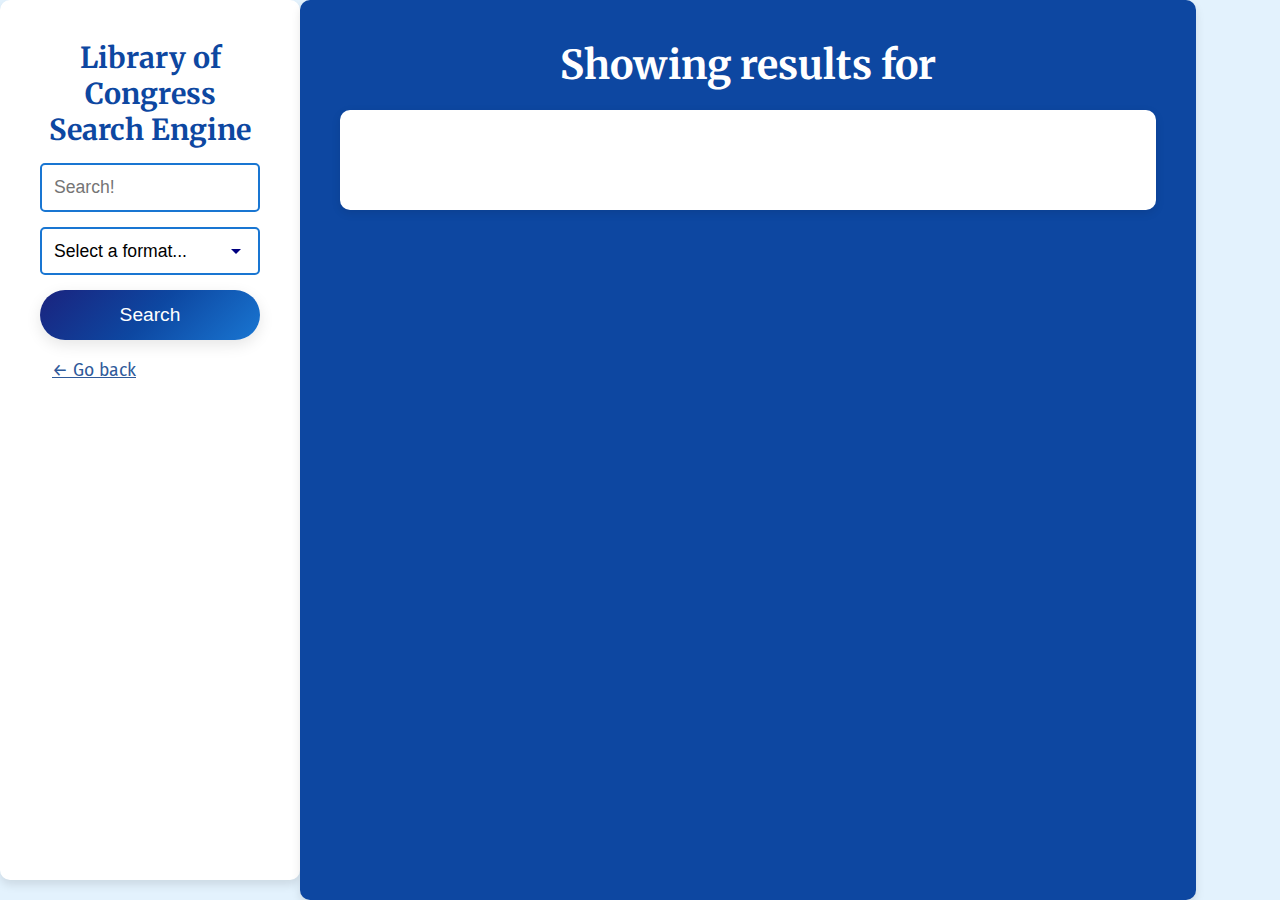
<file: search-results.html>
<!DOCTYPE html>
<html lang="en">

<head>
  <meta charset="UTF-8" />
  <meta name="viewport" content="width=device-width, initial-scale=1.0" />
  <title>Results | Library of Congress Search</title>
  <link href="https://fonts.googleapis.com/css2?family=Fira+Sans:wght@400&family=Merriweather:wght@700&display=swap"
    rel="stylesheet" />
   
    <link rel="stylesheet" href="./assets/css/searchresult.css" />
</head>

<body>

  <div class="flex-row align-start align-stretch-md align-content-start align-content-stretch-md min-100-vh bg-primary">
    <div class="col-12 col-md-3 bg-light p-3">
      <nav>
        <h1 class="search-sidebar-title text-primary">Library of Congress Search Engine</h1>
        
      </nav>
      <form id="search-form" class="mb-2">
        <input id="search-input" class="form-input w-100" type="text" placeholder="Search!">
        <select id="format-input" class="form-input w-100">
          <option value="" disabled selected>Select a format...</option>
          <option value="maps">Maps</option>
          <option value="audio">Audio</option>
          <option value="photos">Photos</option>
          <option value="manuscripts">Manuscripts</option>
          <option value="newspapers">Newspapers</option>
          <option value="film-and-videos">Film and Videos</option>
          <option value="notated-music">Notated Music</option>
          <option value="websites">Websites</option>
        </select>
        <button class="btn btn-info btn-block">Search</button>
      </form>
      <a href="./index.html" class="back-button btn btn-block btn-danger">&larr; Go back</a>

     
    </div>

    <div class="col-12 col-md-9 p-3 text-light">
      <h2>Showing results for <span id="result-text"></span></h2>
      <div id="result-content"></div>
    </div>
  </div>

  <script src="./assets/js/display-search.js"></script>
</body>

</html>
</file>
<file: assets/css/searchresult.css>
/* Basic reset */
* {
  margin: 0;
  padding: 0;
  box-sizing: border-box;
}

body {
  font-family: 'Fira Sans', sans-serif;
  background-color: #f0f4f8;
  display: flex;
  justify-content: center;
  align-items: center;
  min-height: 100vh;
  background-image: url('https://www.transparenttextures.com/patterns/snow.png'); /* Light texture */
}

/* Main Wrapper for Results Page */
.flex-row {
  width: 100%;
  display: flex;
  flex-direction: column;
  min-height: 100vh;
  background-color: #e3f2fd;
}

/* Sidebar Styling */
.col-12 {
  width: 100%;
}

.col-md-3 {
  width: 100%;
  max-width: 300px;
  background: #ffffff;
  padding: 20px;
  box-shadow: 0 5px 10px rgba(0, 0, 0, 0.1);
  border-radius: 10px;
  margin-bottom: 20px;
}

.search-sidebar-title {
  color: #0d47a1;
  font-size: 1.8em;
  margin-bottom: 15px;
  text-align: center;
  font-family: 'Merriweather', serif;
}

.back-button {
  
  color:#2f5a9a;
  font-size: 1.1em;
 
  padding: 12px;
  cursor: pointer;
  text-align: center;
  transition: all 0.4s ease;
  width: 100%;
  margin-top: 20px; /* Added margin to prevent overlap */
  margin-bottom: 10px;
}

.back-button:hover {
  background: #0d47a1;
  transform: translateY(-5px);
  box-shadow: 0 6px 15px rgba(0, 0, 0, 0.2);
}

/* Form Styling */
#search-form {
  display: flex;
  flex-direction: column;
  gap: 15px; /* Adjusted gap for better spacing */
}

.form-input {
  padding: 12px;
  font-size: 1.1em;
  border: 2px solid #1976d2;
  border-radius: 5px;
  background-color: #ffffff;
  transition: all 0.3s ease;
}

.form-input:focus {
  border-color: #0d47a1;
  background-color: #e0f7fa;
  box-shadow: 0 0 10px rgba(0, 0, 255, 0.3);
  outline: none;
}

#format-input {
  appearance: none;
  background: url('data:image/svg+xml;utf8,<svg fill="navy" height="24" viewBox="0 0 24 24" width="24" xmlns="http://www.w3.org/2000/svg"><path d="M7 10l5 5 5-5H7z"/></svg>') no-repeat right 10px center;
  padding-right: 40px;
}

/* Search Button */
.btn-info {
  padding: 14px; /* Increased padding for a more comfortable touch */
  font-size: 1.2em;
  background: linear-gradient(135deg, #1a237e, #0d47a1, #1976d2);
  color: white;
  border: none;
  border-radius: 50px;
  cursor: pointer;
  transition: all 0.4s ease;
  text-align: center;
  width: 100%;
  box-shadow: 0 5px 15px rgba(0, 0, 0, 0.1);
  margin-bottom: 20px; /* Added margin to prevent overlap */
}

.btn-info:hover {
  background: linear-gradient(135deg, #1976d2, #64b5f6);
  transform: translateY(-5px);
  box-shadow: 0 6px 20px rgba(0, 0, 0, 0.3);
}

.btn-info:active {
  transform: translateY(0);
}

/* Results Content Styling */
.col-md-9 {
  width: 100%;
  background: #0d47a1;
  padding: 20px;
  margin-top: 20px;
  color: #ffffff;
  border-radius: 10px;
  box-shadow: 0 5px 10px rgba(0, 0, 0, 0.1);
}

h2 {
  font-size: 1.6em;
  margin-bottom: 20px;
  text-align: center;
  font-family: 'Merriweather', serif;
}

#result-content {
  background-color: #ffffff;
  padding: 20px;
  border-radius: 10px;
  color: #0d47a1;
  min-height: 100px;
  box-shadow: 0 3px 10px rgba(0, 0, 0, 0.1); /* Added subtle shadow for refinement */
}

/* Media Queries for larger screens */
@media (min-width: 768px) {
  .flex-row {
    flex-direction: row;
  }

  .col-md-3 {
    width: 30%;
  }

  .col-md-9 {
    width: 70%;
    margin-top: 0;
    padding: 30px;
  }

  h2 {
    font-size: 2em;
  }
}

@media (min-width: 1024px) {
  .col-md-3 {
    padding: 40px;
  }

  .col-md-9 {
    padding: 40px;
  }

  h2 {
    font-size: 2.5em;
  }

  #result-content {
    padding: 25px;
  }
}
</file>
